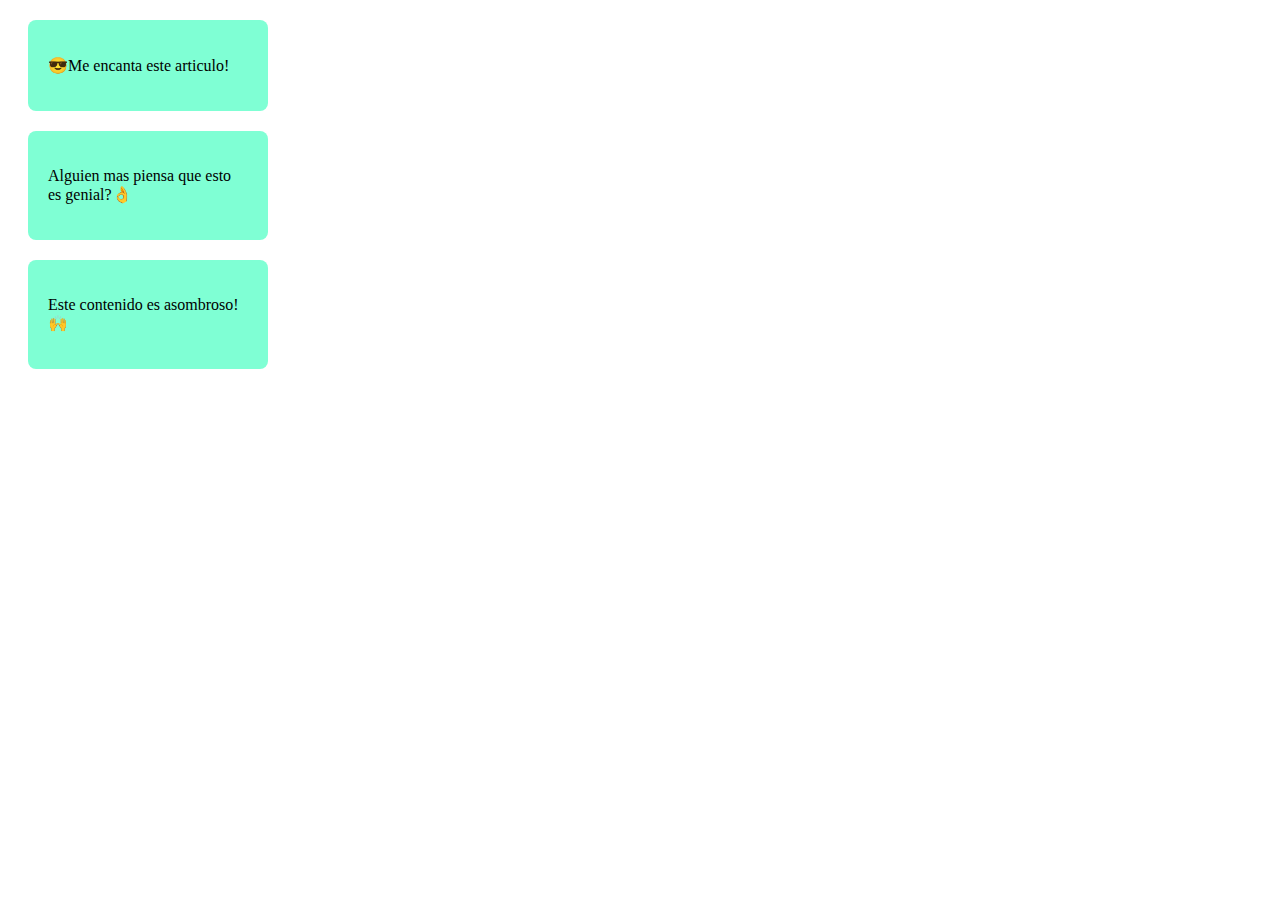
<file: clase 3/index.html>
<!DOCTYPE html>
<html lang="en">
<head>
    <meta charset="UTF-8">
    <meta name="viewport" content="width=device-width, initial-scale=1.0">
    <title>Document</title>
    <link rel="stylesheet" href="./css/styles.css">

</head>

<body>
    <section class="container">
        
        <p class="before">Me encanta este articulo!</p>        
    </section>

    <section class="container">
        <p class="after">Alguien mas piensa que esto es genial?</p>       
  </section>

  <section class="container">
    <p class="after1">Este contenido es asombroso!</p>
  </section>
    




</body>
</file>
<file: clase 3/css/styles.css>
.container{
    background-color:aquamarine;
    width: 200px;
    margin: 20px;
    padding: 20px;
    border-radius: 8px
}
.before::before 
{

content:"😎";

}
.after::after{
    content:"👌";


}
.after1::after {

    content:"🙌";
}
</file>
